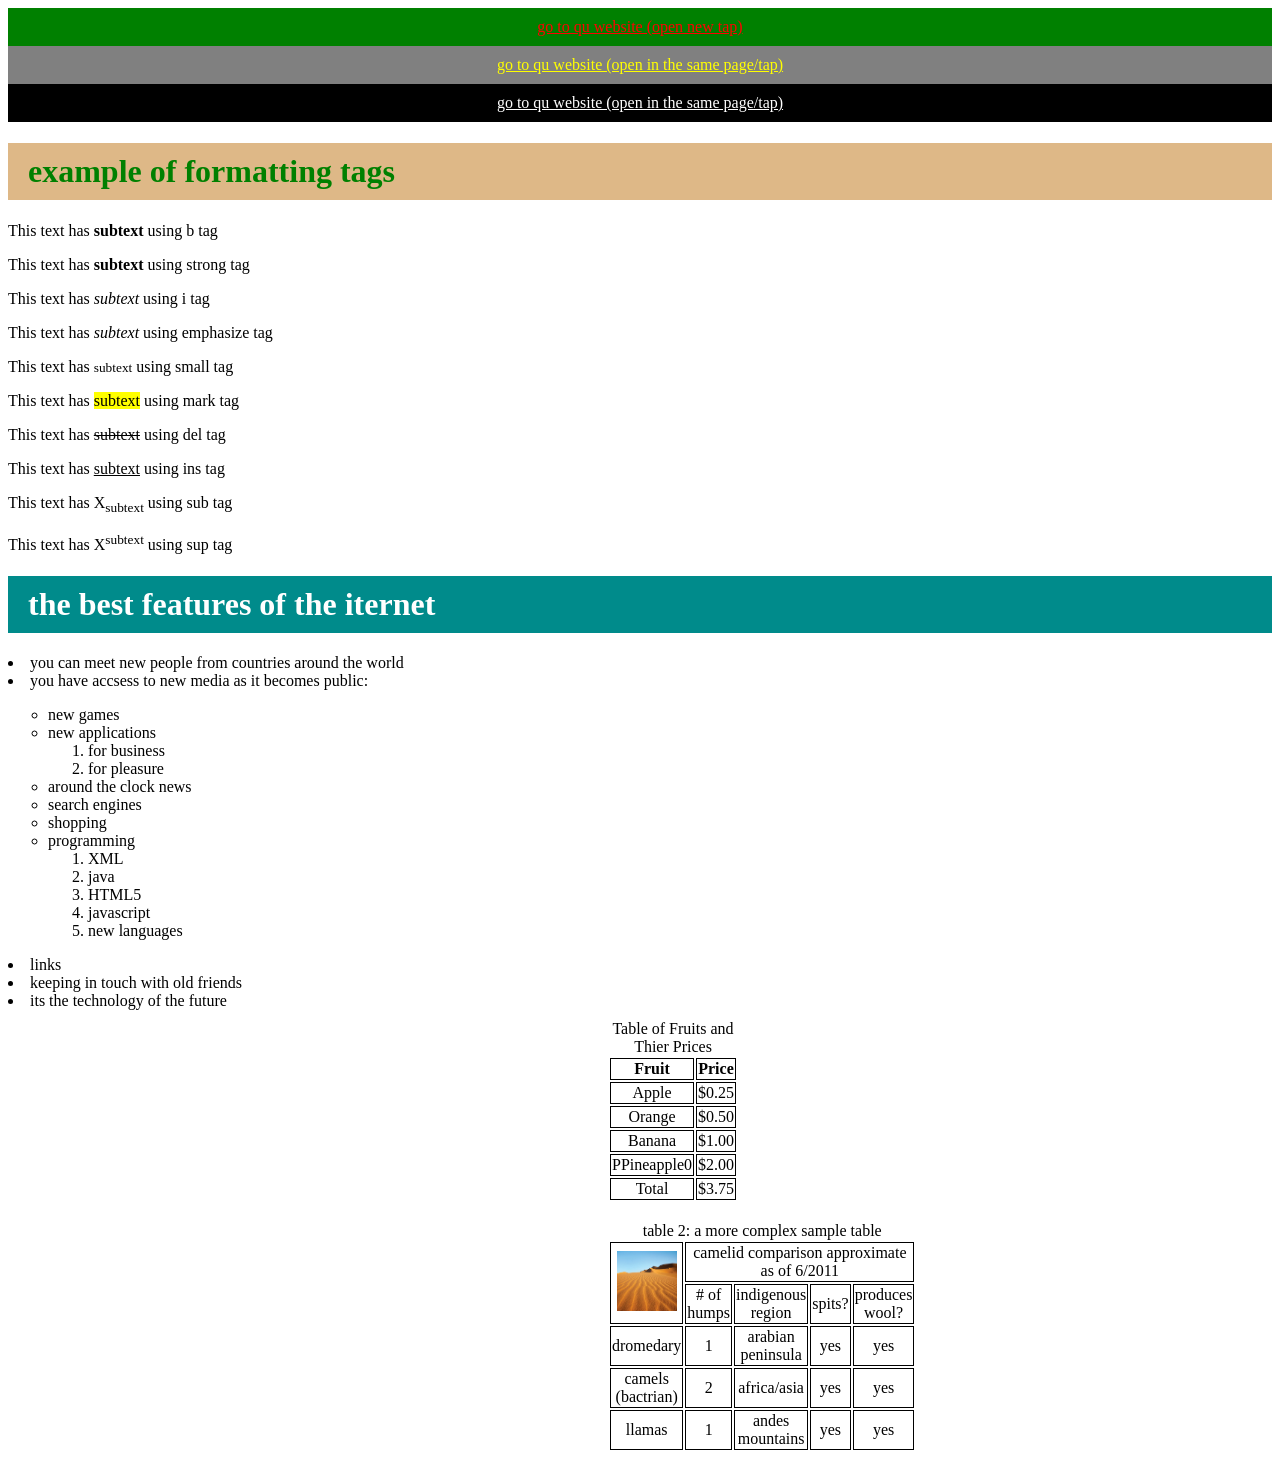
<file: apps/templates/bookmodule/html5.html>
<!DOCTYPE html>
<html>
<head>
    <meta charset="UTF-8">
    <link rel="stylesheet" href="main.css">
</head>
<body>


<a href="https://www.qu.edu.sa/" target="_blank" class="link1">go to qu website (open new tap)</a>
<a href="https://www.qu.edu.sa/" class="link2">go to qu website (open in the same page/tap)</a>
<a href="https://www.qu.edu.sa/" class="link3">go to qu website (open in the same page/tap)</a>

<h1 class="tags">example of formatting tags</h1>
<p> This text has <b>subtext</b> using b tag</p>
<p> This text has <strong>subtext</strong> using strong tag</p>
<p> This text has <i>subtext</i> using i tag</p>
<p> This text has <em>subtext</em> using emphasize tag</p>
<p> This text has <small>subtext</small> using small tag</p>
<p> This text has <mark>subtext</mark> using mark tag</p>
<p> This text has <del>subtext</del> using del tag</p>
<p> This text has <ins>subtext</ins> using ins tag</p>
<p> This text has X<sub>subtext</sub> using sub tag</p>
<p> This text has X<sup>subtext</sup> using sup tag</p>

<h1 class="lists">the best features of the iternet</h1>
<li>you can meet new people from countries around the world</li>
<li>you have accsess to new media as it becomes public:
    <ul class="s">
        <li>new games</li>
        <li>new applications
            <ol>
                <li>for business</li>
                <li>for pleasure</li>
            </ol>
        </li>
        <li>around the clock news</li>
        <li>search engines</li>
        <li>shopping</li>
        <li>programming
            <ol>
                <li>XML</li>
                <li>java</li>
                <li>HTML5</li>
                <li>javascript</li>
                <li>new languages</li>
            </ol>
        </li>
    </ul>
</li>
<li>links</li>
<li>keeping in touch with old friends</li>
<li>its the technology of the future</li>

<table>
    <caption>Table of Fruits and Thier Prices</caption>
    <tr>
     <th>Fruit</th>
     <th>Price</th>
    </tr>
    <tr>
     <td>Apple</td>
     <td>$0.25</td>
    </tr>
    <tr>
     <td>Orange</td>
     <td>$0.50</td>
    </tr>
    <tr>
     <td>Banana</td>
     <td>$1.00</td>
    </tr>
    <tr>
     <td>PPineapple0</td>
     <td>$2.00</td>
    </tr>
    <tr>
    <td>Total</td>
    <td>$3.75</td>
    </tr>
    </table>   

    <table>
        <caption>table 2: a more complex sample table</caption>
        <tr>
            <td rowspan="2"><img src="desert.webp" alt=""></td>
            <td colspan="4">camelid comparison approximate as of 6/2011</td>
        </tr>
        <tr>
            <td># of humps</td>
            <td>indigenous region</td>
            <td>spits?</td>
            <td>produces wool?</td>
        </tr>
        <tr>
            <td>dromedary</td>
            <td>1</td>
            <td>arabian peninsula</td>
            <td>yes</td>
            <td>yes</td>
        </tr>
        <tr>
            <td>camels (bactrian)</td>
            <td>2</td>
            <td>africa/asia</td>
            <td>yes</td>
            <td>yes</td>
        </tr>
        <tr>
            <td>llamas</td>
            <td>1</td>
            <td>andes mountains</td>
            <td>yes</td>
            <td>yes</td>
        </tr>
    </table>
    </body>
</html>
</file>
<file: apps/templates/bookmodule/main.css>
.link1{
  background-color: green;
  color: red;
  display: block;
  text-align: center;
  padding: 10px 20px;
}
.link2{
  background-color: grey;
  color: yellow;
  display: block;
  text-align: center;
  padding: 10px 20px;
}
.link3{
  background-color: black;
  color: white;
  display: block;
  text-align: center;
  padding: 10px 20px;
}
.tags{
  background-color: burlywood;
  color: green;
  display: block;
  padding: 10px 20px;
}
.lists{
  background-color: darkcyan;
  color: white;
  display: block;
  padding: 10px 20px;
}

.s{
  list-style-type: circle;
}

table{
    display: block;
  text-align: center;
  padding: 10px 600px;
}
th,td{
  border: 1px solid;
}

img{
  width: 60px;
  height: 60px;
}




.link1:hover {
  background-color: #5be65b;  
}

.link2:visited {
  color: #4c00ff;
}

.link3:active {
  background-color: #ff0000; /* Active background color */
  color: #fff; /* Active text color */
}
</file>
